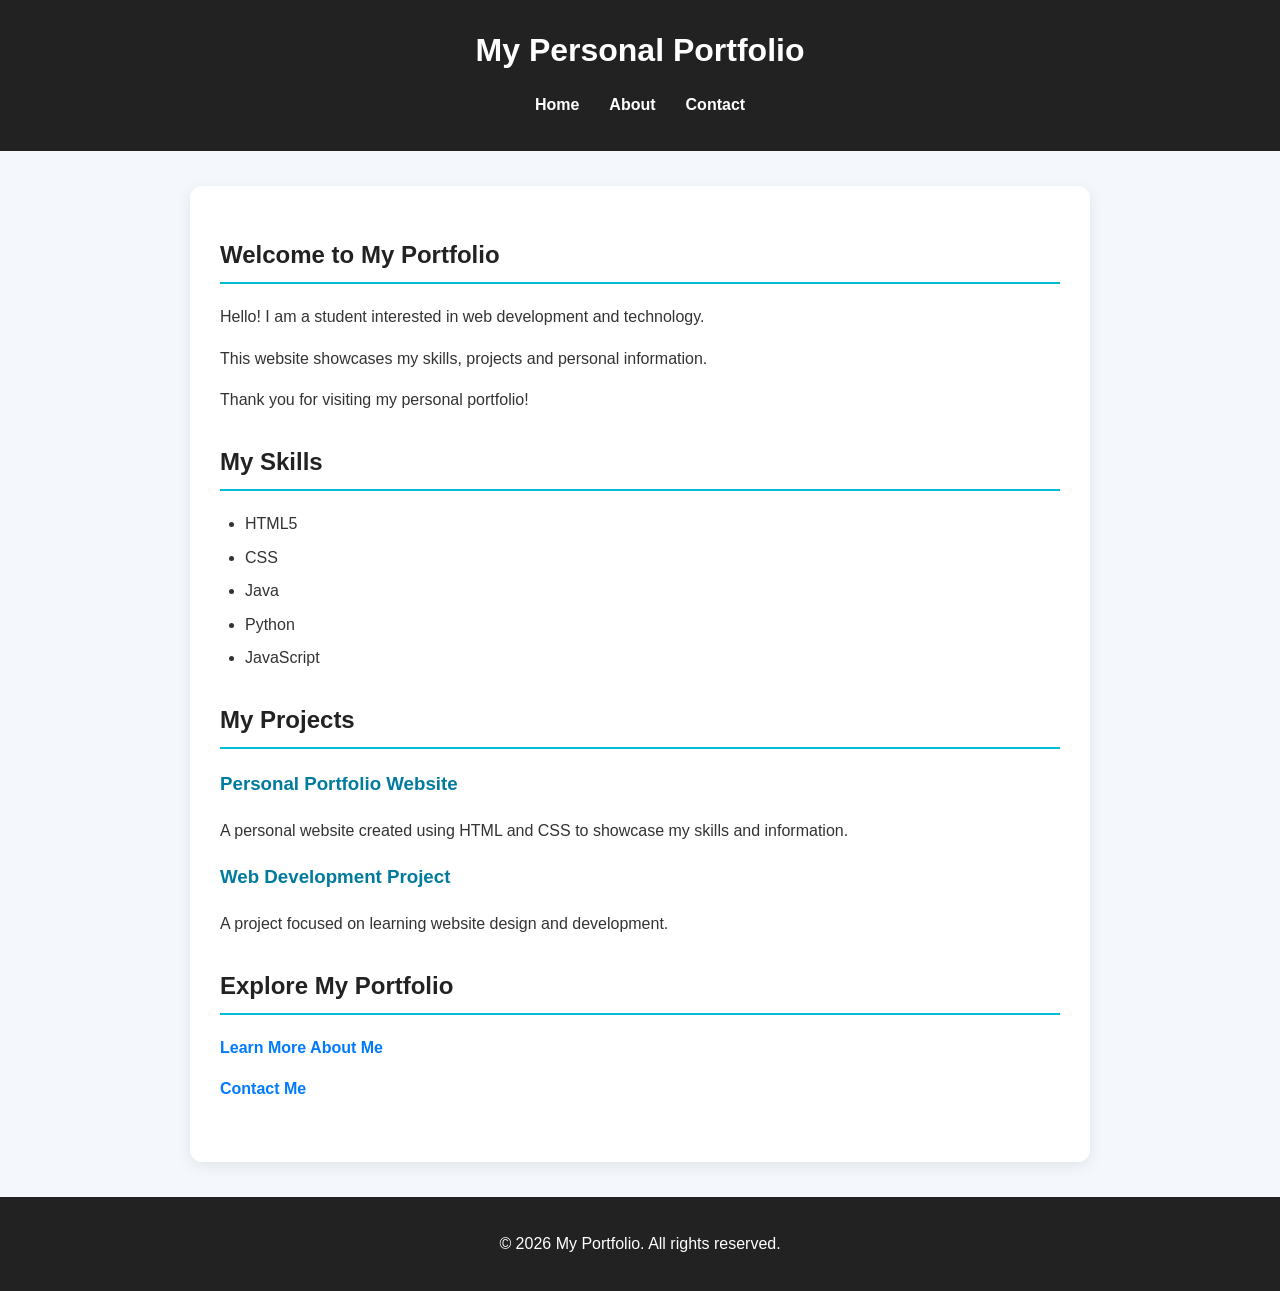
<file: index.html>
<!DOCTYPE html>
<html lang="en">

<head>
    <meta charset="UTF-8">
    <meta name="viewport" content="width=device-width, initial-scale=1.0">

    <meta name="description" content="Welcome to my personal portfolio website. Explore my skills, projects and achievements.">
    <meta name="keywords" content="Personal Portfolio, Web Developer, HTML, CSS">
    <meta name="author" content="My Portfolio">

    <title>My Portfolio | Home</title>

    <link rel="stylesheet" href="style.css">
</head>

<body>

    <header>
        <h1>My Personal Portfolio</h1>

        <nav aria-label="Main navigation">
            <ul>
                <li><a href="index.html" aria-current="page">Home</a></li>
                <li><a href="about.html">About</a></li>
                <li><a href="contact.html">Contact</a></li>
            </ul>
        </nav>
    </header>

    <main>

        <section aria-labelledby="welcome">
            <h2 id="welcome">Welcome to My Portfolio</h2>

            <p>Hello! I am a student interested in web development and technology.</p>

            <p>
                This website showcases my skills, projects
                and personal information.
            </p>

            <p>
                Thank you for visiting my personal portfolio!
            </p>
        </section>

        <section aria-labelledby="skills">
            <h2 id="skills">My Skills</h2>

            <ul>
                <li>HTML5</li>
                <li>CSS</li>
                <li>Java</li>
                <li>Python</li>
                <li>JavaScript</li>
            </ul>
        </section>

        <section aria-labelledby="projects">
            <h2 id="projects">My Projects</h2>

            <div>
                <h3>Personal Portfolio Website</h3>
                <p>
                    A personal website created using HTML and CSS
                    to showcase my skills and information.
                </p>
            </div>

            <div>
                <h3>Web Development Project</h3>
                <p>
                    A project focused on learning website design
                    and development.
                </p>
            </div>
        </section>

        <section>
            <h2>Explore My Portfolio</h2>

            <p>
                <a href="about.html">Learn More About Me</a>
            </p>

            <p>
                <a href="contact.html">Contact Me</a>
            </p>
        </section>

    </main>

    <footer>
        <p>&copy; 2026 My Portfolio. All rights reserved.</p>
    </footer>

</body>
</html>
</file>
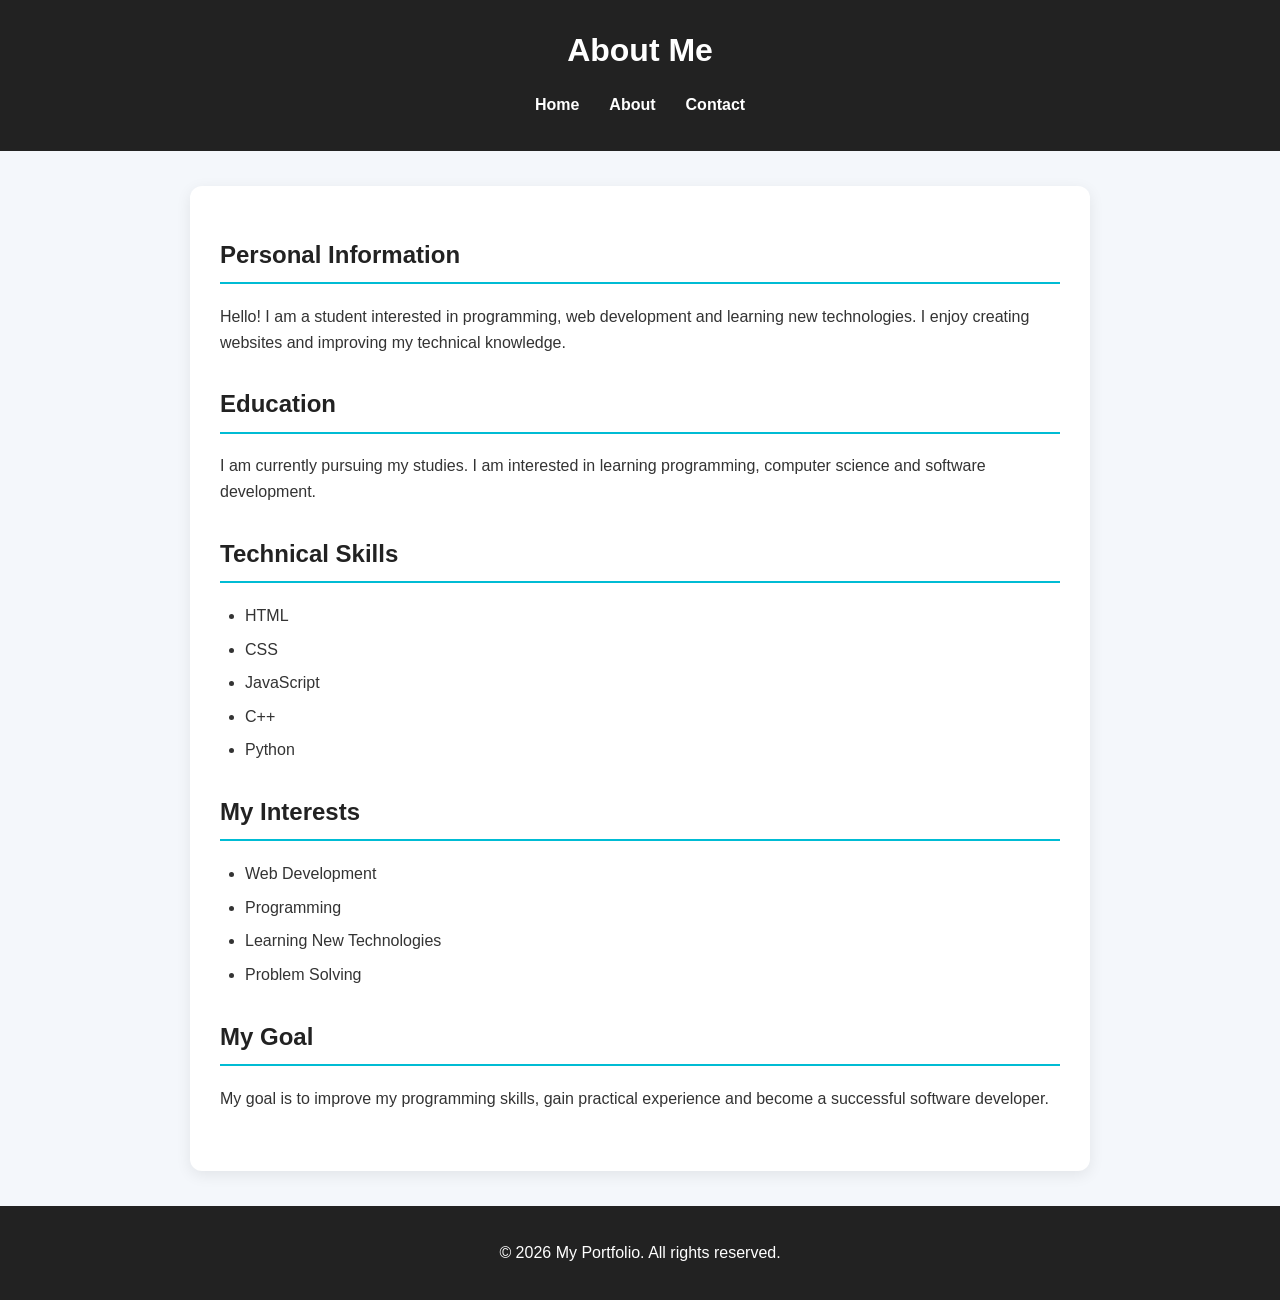
<file: about.html>
<!DOCTYPE html>
<html lang="en">

<head>
    <meta charset="UTF-8">
    <meta name="viewport" content="width=device-width, initial-scale=1.0">

    <meta name="description" content="Learn about me, my education and skills.">
    <meta name="author" content="My Portfolio">

    <title>About Me | My Portfolio</title>

    <link rel="stylesheet" href="style.css">
</head>

<body>

    <header>
        <h1>About Me</h1>

        <nav aria-label="Main navigation">
            <ul>
                <li><a href="index.html">Home</a></li>
                <li><a href="about.html" aria-current="page">About</a></li>
                <li><a href="contact.html">Contact</a></li>
            </ul>
        </nav>
    </header>

    <main>

        <article>

            <section>
                <h2>Personal Information</h2>

                <p>
                    Hello! I am a student interested in programming,
                    web development and learning new technologies.
                    I enjoy creating websites and improving my
                    technical knowledge.
                </p>
            </section>

            <section>
                <h2>Education</h2>

                <p>
                    I am currently pursuing my studies.
                    I am interested in learning programming,
                    computer science and software development.
                </p>
            </section>

            <section>
                <h2>Technical Skills</h2>

                <ul>
                    <li>HTML</li>
                    <li>CSS</li>
                    <li>JavaScript</li>
                    <li>C++</li>
                    <li>Python</li>
                </ul>
            </section>

            <section>
                <h2>My Interests</h2>

                <ul>
                    <li>Web Development</li>
                    <li>Programming</li>
                    <li>Learning New Technologies</li>
                    <li>Problem Solving</li>
                </ul>
            </section>

            <section>
                <h2>My Goal</h2>

                <p>
                    My goal is to improve my programming skills,
                    gain practical experience and become a
                    successful software developer.
                </p>
            </section>

        </article>

    </main>

    <footer>
        <p>&copy; 2026 My Portfolio. All rights reserved.</p>
    </footer>

</body>
</html>
</file>
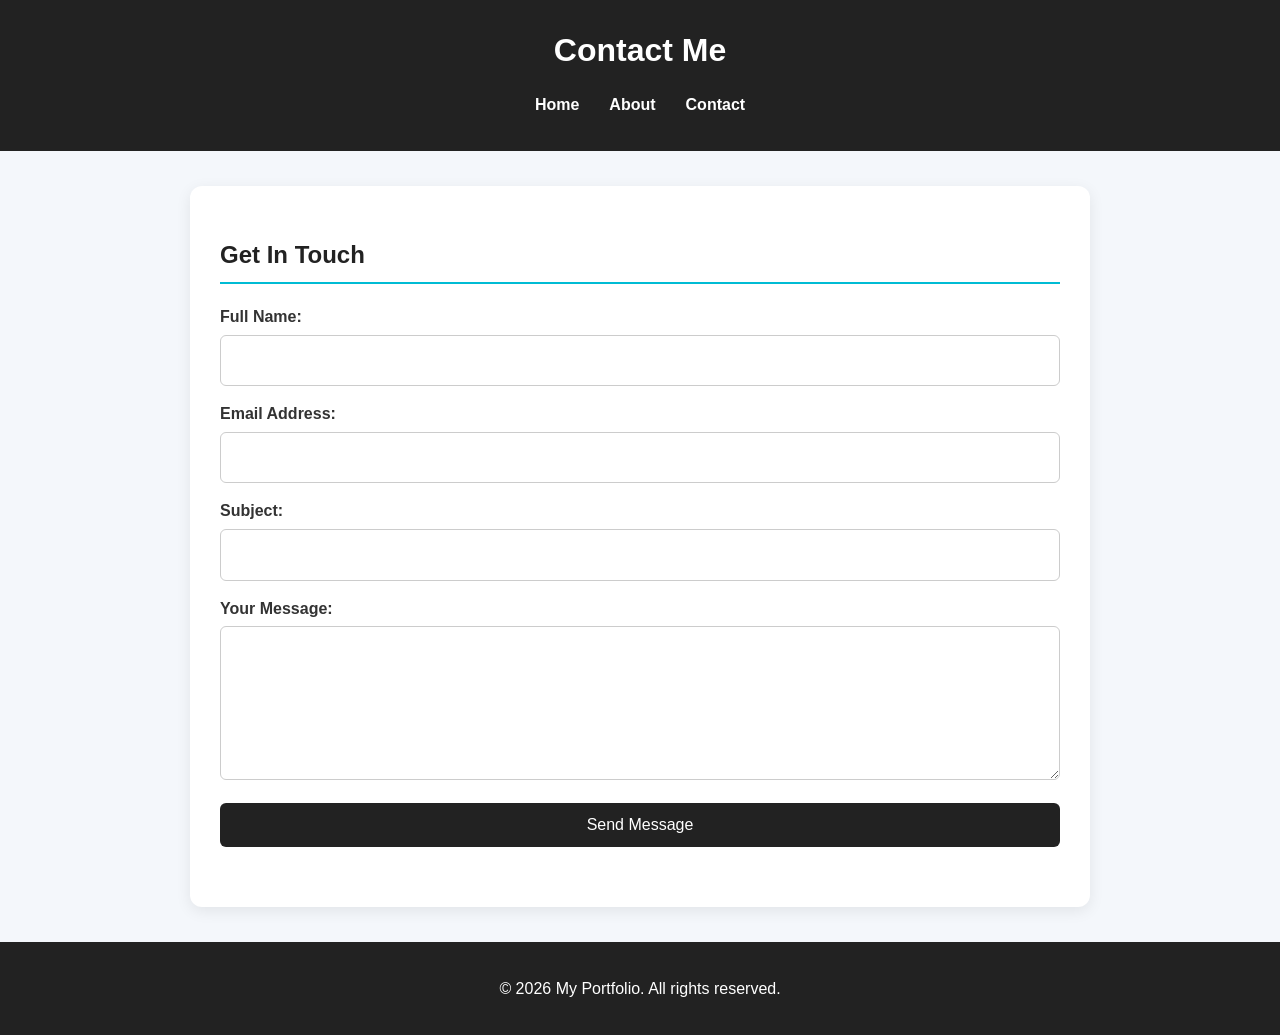
<file: contact.html>
<!DOCTYPE html>
<html lang="en">

<head>
    <meta charset="UTF-8">
    <meta name="viewport" content="width=device-width, initial-scale=1.0">

    <meta name="description" content="Contact me through my personal portfolio website.">

    <title>Contact Me | My Portfolio</title>

    <link rel="stylesheet" href="style.css">
</head>

<body>

    <header>
        <h1>Contact Me</h1>

        <nav aria-label="Main navigation">
            <ul>
                <li><a href="index.html">Home</a></li>
                <li><a href="about.html">About</a></li>
                <li><a href="contact.html" aria-current="page">Contact</a></li>
            </ul>
        </nav>
    </header>

    <main>
        <section aria-labelledby="contact-heading">

            <h2 id="contact-heading">Get In Touch</h2>

            <form id="contactForm">

                <div>
                    <label for="name">Full Name:</label>
                    <input type="text" id="name" name="name"
                        autocomplete="name" required>
                </div>

                <div>
                    <label for="email">Email Address:</label>
                    <input type="email" id="email" name="email"
                        autocomplete="email" required>
                </div>

                <div>
                    <label for="subject">Subject:</label>
                    <input type="text" id="subject" name="subject" required>
                </div>

                <div>
                    <label for="message">Your Message:</label>
                    <textarea id="message" name="message"
                        rows="5" required></textarea>
                </div>

                <button type="submit">Send Message</button>

            </form>

            <p id="successMessage" role="status"></p>

        </section>
    </main>

    <footer>
        <p>&copy; 2026 My Portfolio. All rights reserved.</p>
    </footer>

    <script>
        document.getElementById("contactForm").addEventListener("submit", function(event) {

            event.preventDefault();

            document.getElementById("successMessage").textContent =
                "Your message has been submitted successfully!";

            this.reset();

        });
    </script>

</body>
</html>
</file>
<file: style.css>
/* General Settings */
* {
    box-sizing: border-box;
}

body {
    font-family: Arial, sans-serif;
    line-height: 1.6;
    margin: 0;
    background-color: #f4f7fb;
    color: #333;
}

/* Header */
header {
    background-color: #222;
    color: white;
    padding: 25px;
    text-align: center;
}

header h1 {
    margin: 0;
    font-size: 32px;
}

/* Navigation */
nav ul {
    list-style: none;
    padding: 0;
    display: flex;
    justify-content: center;
    gap: 30px;
    margin-bottom: 0;
}

nav a {
    color: white;
    text-decoration: none;
    font-weight: bold;
    transition: color 0.3s;
}

nav a:hover,
nav a:focus {
    color: #00bcd4;
    text-decoration: underline;
}

/* Main Content */
main {
    max-width: 900px;
    margin: 35px auto;
    padding: 30px;
    background-color: white;
    border-radius: 12px;
    box-shadow: 0 4px 15px rgba(0, 0, 0, 0.08);
}

/* Sections */
section {
    margin-bottom: 30px;
}

h2 {
    color: #222;
    border-bottom: 2px solid #00bcd4;
    padding-bottom: 8px;
}

h3 {
    color: #007b9e;
}

/* Lists */
ul {
    padding-left: 25px;
}

li {
    margin-bottom: 8px;
}

/* Links */
main a {
    color: #007bff;
    font-weight: bold;
    text-decoration: none;
}

main a:hover {
    text-decoration: underline;
}

/* Contact Form */
form {
    display: grid;
    gap: 15px;
}

label {
    display: block;
    font-weight: bold;
    margin-bottom: 5px;
}

input,
textarea {
    width: 100%;
    padding: 12px;
    border: 1px solid #ccc;
    border-radius: 6px;
    font: inherit;
}

input:focus,
textarea:focus {
    outline: 2px solid #007bff;
    outline-offset: 2px;
}

/* Button */
button {
    background-color: #222;
    color: white;
    padding: 13px 22px;
    border: none;
    border-radius: 6px;
    cursor: pointer;
    font-size: 16px;
    transition: background-color 0.3s;
}

button:hover,
button:focus {
    background-color: #007bff;
}

/* Success Message */
#successMessage {
    color: green;
    font-weight: bold;
}

/* Footer */
footer {
    background-color: #222;
    color: white;
    text-align: center;
    padding: 18px;
    margin-top: 30px;
}

/* Responsive Design */
@media (max-width: 600px) {

    header h1 {
        font-size: 25px;
    }

    nav ul {
        flex-direction: column;
        gap: 10px;
    }

    main {
        margin: 15px;
        padding: 20px;
    }

    button {
        width: 100%;
    }
}
</file>
